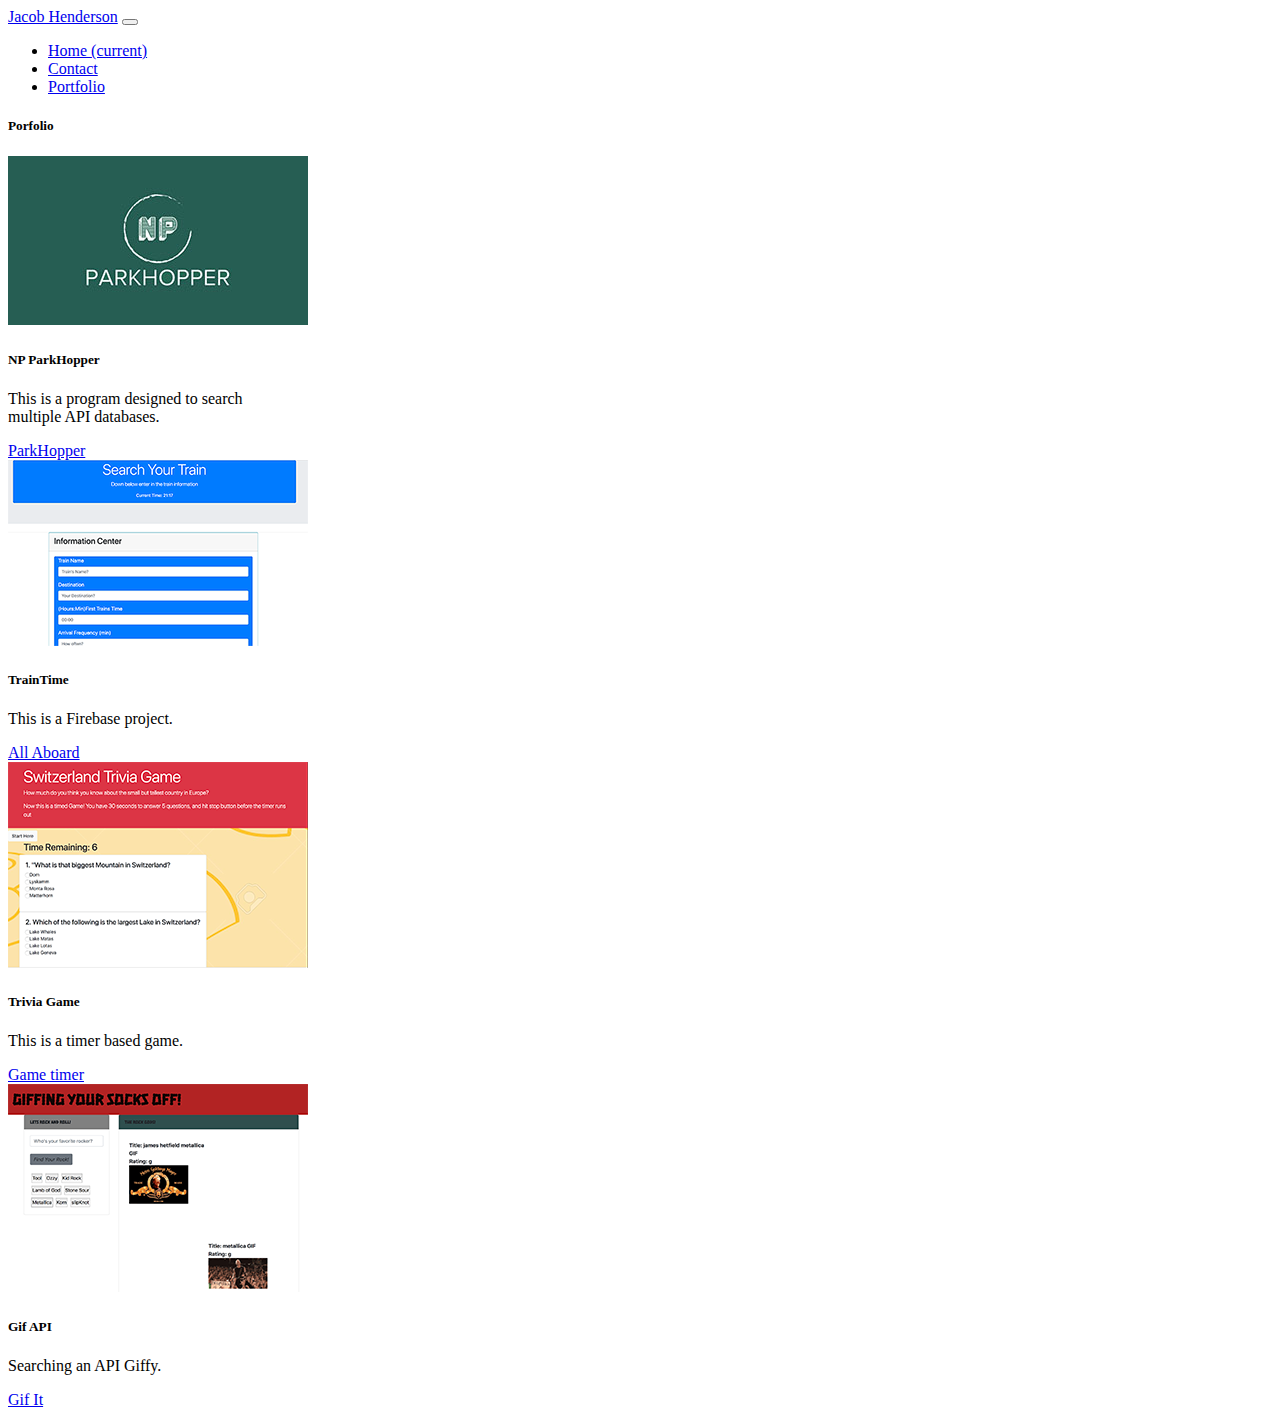
<file: portfolio.html>
<!DOCTYPE html>
<html>
<head>
    <meta charset="utf-8" />
    <meta http-equiv="X-UA-Compatible" content="IE=edge">
    <title>Page Title</title>
    <meta name="viewport" content="width=device-width, initial-scale=1">
    <script src="https://code.jquery.com/jquery-3.3.1.slim.min.js" integrity="sha384-q8i/X+965DzO0rT7abK41JStQIAqVgRVzpbzo5smXKp4YfRvH+8abtTE1Pi6jizo" crossorigin="anonymous"></script>
    <script src="https://cdnjs.cloudflare.com/ajax/libs/popper.js/1.14.3/umd/popper.min.js" integrity="sha384-ZMP7rVo3mIykV+2+9J3UJ46jBk0WLaUAdn689aCwoqbBJiSnjAK/l8WvCWPIPm49" crossorigin="anonymous"></script>
    <script src="https://stackpath.bootstrapcdn.com/bootstrap/4.1.3/js/bootstrap.min.js" integrity="sha384-ChfqqxuZUCnJSK3+MXmPNIyE6ZbWh2IMqE241rYiqJxyMiZ6OW/JmZQ5stwEULTy" crossorigin="anonymous"></script>
    <link rel="stylesheet" href="https://stackpath.bootstrapcdn.com/bootstrap/4.1.3/css/bootstrap.min.css" integrity="sha384-MCw98/SFnGE8fJT3GXwEOngsV7Zt27NXFoaoApmYm81iuXoPkFOJwJ8ERdknLPMO" crossorigin="anonymous">

  </head>


<body>
    <nav class="navbar navbar-expand-lg navbar-dark bg-dark">
        <a class="navbar-brand" href="#">Jacob Henderson</a>
        <button class="navbar-toggler" type="button" data-toggle="collapse" data-target="#navbarNav" aria-controls="navbarNav" aria-expanded="false" aria-label="Toggle navigation">
          <span class="navbar-toggler-icon"></span>
        </button>
        <div class="collapse navbar-collapse" id="navbarNav">
          <ul class="navbar-nav">
            <li class="nav-item active">
              <a class="nav-link" href="index.html">Home <span class="sr-only">(current)</span></a>
            </li>
            <li class="nav-item">
              <a class="nav-link" href="contact.html">Contact</a>
            </li>
            <li class="nav-item">
              <a class="nav-link" href="portfolio.html">Portfolio</a>
            </li>

          </ul>
        </div>
      </nav>
      <div class="container-fluid">
            <div class="card">
                    <h5 class="card-header">Porfolio</h5>
                    <div class="card-body">
                      <h5 class="card-title"></h5>
                      
                      <div class="container">
                            <div class="row">
                                <!--project 1-->
                              <div class="col">
                                    <div class="card" style="width: 18rem;">
                                            <img class="card-img-top" src="assets/images/parkhopper.jpg" alt="Card image cap">
                                            <div class="card-body">
                                              <h5 class="card-title">NP ParkHopper</h5>
                                              <p class="card-text">This is a program designed to search multiple API databases.</p>
                                              <a href="https://jessicahoward.github.io/ProjectOne/" class="btn btn-primary">ParkHopper</a>
                                            </div>
                                          </div>
                              </div>
                              <!--project 2-->
                              <div class="col">
                                    <div class="card" style="width: 18rem;">
                                            <img class="card-img-top" src="assets/images/traintime.png" alt="Card image cap">
                                            <div class="card-body">
                                              <h5 class="card-title">TrainTime</h5>
                                              <p class="card-text">This is a Firebase project.</p>
                                              <a href="https://jacobhendo.github.io/TrainTime/" class="btn btn-primary">All Aboard</a>
                                            </div>
                                          </div>
                              </div>
                              <div class="w-100">
                                <!--project 3-->
                              </div>
                              <div class="col">
                                    <div class="card" style="width: 18rem;">
                                            <img class="card-img-top" src="assets/images/triviaGame.png" alt="Card image cap">
                                            <div class="card-body">
                                              <h5 class="card-title">Trivia Game</h5>
                                              <p class="card-text">This is a timer based game.</p>
                                              <a href="#" class="btn btn-primary">Game timer</a>
                                            </div>
                                          </div>
                              </div>
                              <!--project 4-->
                              <div class="col">
                                    <div class="card" style="width: 18rem;">
                                            <img class="card-img-top" src="assets/images/gif.png" alt="Card image cap">
                                            <div class="card-body">
                                              <h5 class="card-title">Gif API</h5>
                                              <p class="card-text">Searching an API Giffy.</p>
                                              <a href="https://jacobhendo.github.io/Trivia-Game/" class="btn btn-primary">Gif It</a>
                                            </div>
                                          </div>
                              </div>
                            </div>
                          </div>
                    </div>
                  </div>
          </div>
</body>
</html>
</file>
